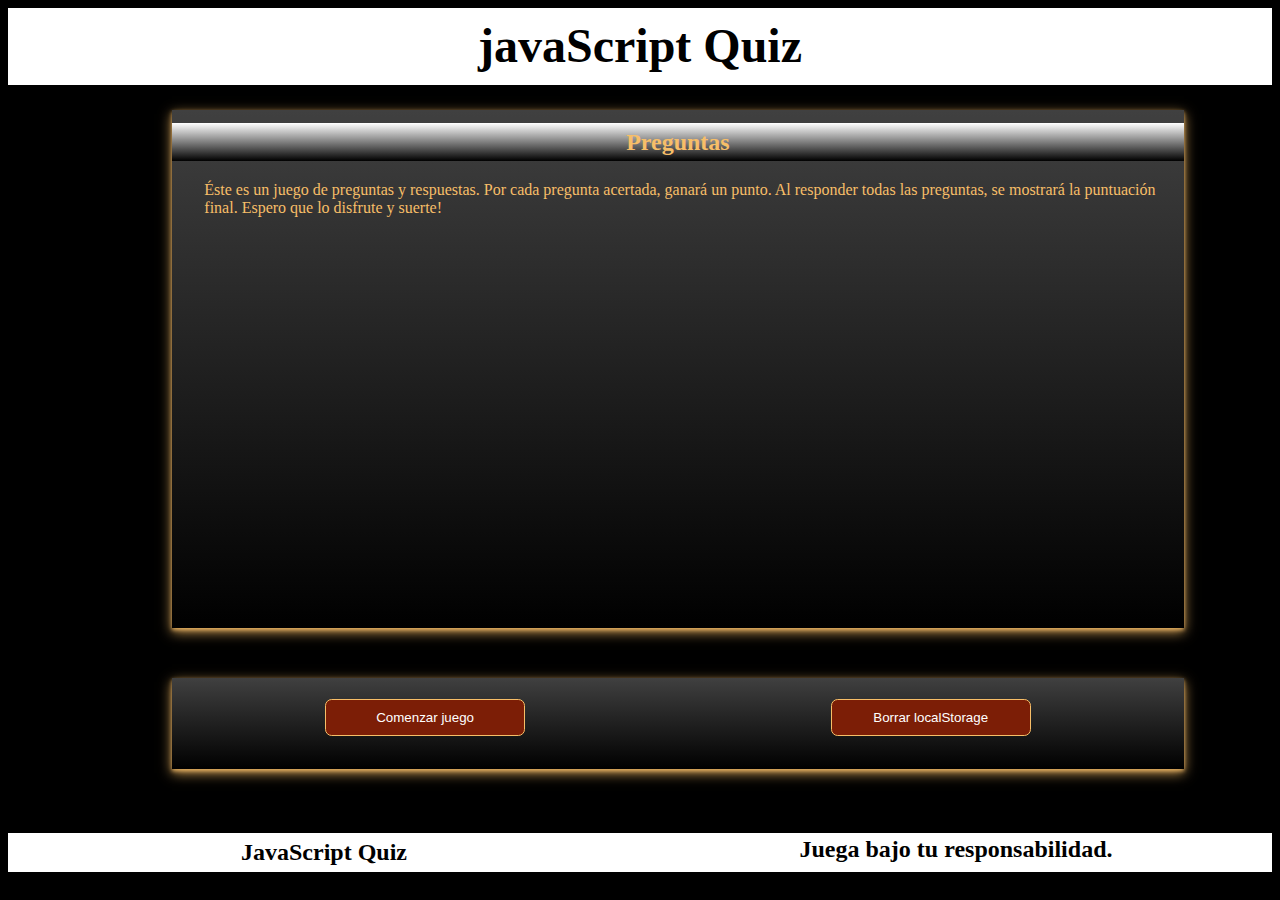
<file: index.html>
<!DOCTYPE html>
<html>
	<head lang="es">
		<meta charset="utf-8">
		<title>API Quiz</title>
		<link rel="stylesheet" href="./css/styles.css">
		<script src="./js/script.js"></script>
	</head>
	<body>
		<header>
			<h1><a href="./index.html">javaScript Quiz</a></h1>
		</header>

		<main>
			<div id="contenedor" class="contenedor">
				<h2>Preguntas</h2>
				<p>Éste es un juego de preguntas y respuestas. Por cada pregunta acertada, ganará un punto. Al responder todas las preguntas, se mostrará la puntuación final. Espero que lo disfrute y suerte!</p>
			</div>
			<div id="contenedor-botones" class="contenedor-botones">
				<button type="submit" class="boton" onclick="recogerDatos()">Comenzar juego</a>
				<button type="submit" class="boton" onclick="borrarLocalStorage()">Borrar localStorage</button>
			</div>
		</main>		
		
		<footer>
			<h2><a href="./index.html">JavaScript Quiz</a></h2>
			<h3>Juega bajo tu responsabilidad.</h3>
		</footer>
	</body>
</html>
</file>
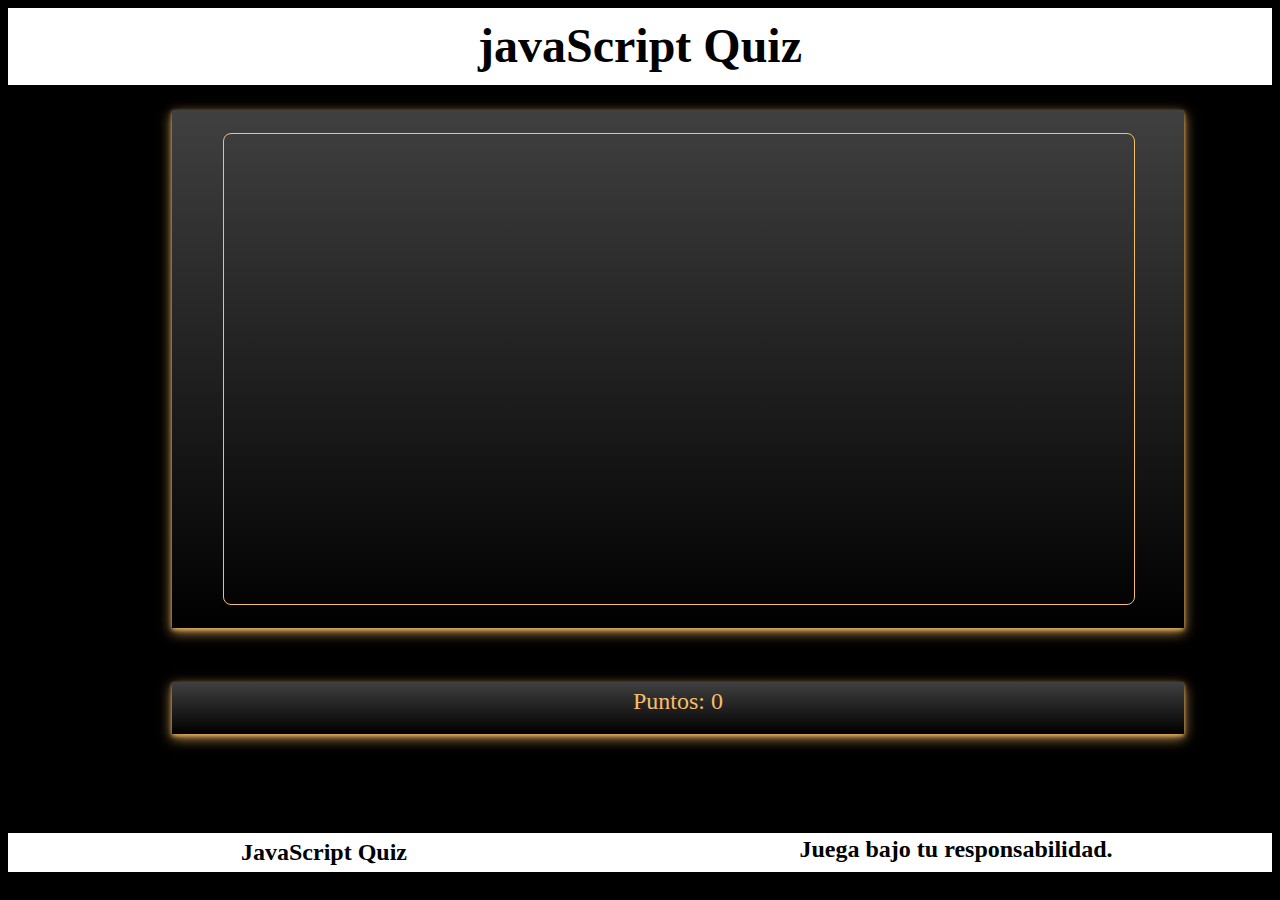
<file: quiz.html>
<!DOCTYPE html>
<html>
	<head lang="es">
		<meta charset="utf-8">
		<title>API Quiz</title>
		<link rel="stylesheet" href="./css/styles.css">
		<script src="./js/script.js"></script>
	</head>
	<body onload="recogerPreguntaslocalStorage()">
		<header>
			<h1><a href="./index.html">javaScript Quiz</a></h1>
		</header>

		<main>
			<div id="contenedor" class="contenedor"></div>
			<div id="contenedor-botones" class="contenedor-botones">
				<label id="puntuacion" class="puntuacion">Puntos: 0</label>
			</div>
		</main>		
		
		<footer>
			<h2><a href="./index.html">JavaScript Quiz</a></h2>
			<h3>Juega bajo tu responsabilidad.</h3>
		</footer>
	</body>
</html>
</file>
<file: css/styles.css>
:root{
	--blanco: #ffffff;
	--grisClaro: #DFE9F3;
	--negro: #000;
}

html{
	box-sizing: border-box;
	background-color: #000;
	color: #f7be68;
	margin: 0;
	padding: 0;
}

header {
	background-color: #fff;
	color: black;
	text-align: center;
	font-size: 24px;
	line-height: 1.6;
}

footer {
	background-color: #fff;
	color: black;
	text-align: center;
	font-size: 24px;
	line-height: 2.0;
	width: 100%;
	height: auto;
	margin: 1% 0 0 0;
	display: flex;
	justify-content: space-around;
}

a {
	text-decoration: none;
	text-align: center;
	color: black;
}

h1 {
	margin: 0;
	padding: 0;
	width: 100%;
}

h2{
	font-size: 24px;
	line-height: 1.6;
	margin: 0;
	padding: 0;
	width: 50%;
}

h3{
	font-size: 24px;
	line-height: 1.4;
	margin: 0;
	padding: 0;
	width: 50%;
}

main {
	width: 100%;
	height: 46rem;
}

.contenedor {
	width: min(80%,1200px);
	margin: 2% 13% 2% 13%;
	background-image: linear-gradient(to top, black 0%, grey 200%);
	box-shadow: 0 2px 4px rgba(247, 190, 104, 0.8), 0 4px 12px rgba(247, 190, 104, 0.8);
	padding: 1% 0 2% 0;
	display: inline-block;
	height: 30rem;
}

.contenedor>h2{
	font-size: 24px;
	line-height: 1.6;
	text-align: center;
	color: #f7be68;
	width: 100%;
	margin: 0% 0% 2% 0%;
	background-image: linear-gradient(to top, var(--negro) 0%, var(--blanco) 100%);
	height: auto;
}

.contenedor>.pregunta{
	font-size: 24px;
	line-height: 1.6;
	margin: 0 ;
	padding: 0;
	text-align: center;
	color: #f7be68;
	width: 100%;
	/*border-bottom: 1px solid #f7be68;*/
	margin: 2% 10% 2% 0%;
	background-image: linear-gradient(to top, var(--negro) 0%, var(--blanco) 100%);
	height: auto;
}

.contenedor>h3{
	font-size: 24px;
	line-height: 1.4;
	margin: 0;
	padding: 0;
	text-align: center;
	color: #f7be68;
	width: 100%;
	border-bottom: 1px solid #f7be68;
	display: block;
}

.contenedor>p{
	width: 95%;
	margin: 0 2rem 0 2rem;
}

.contenedor-preguntas{
	width: min(90%,1200px);
	margin: 1% 5% 2% 5%;
	border: 1px solid #f7be68;
	border-radius: .5em;
	display: flex;
	flex-direction: column;
	height: 98%;
}

.contenedor-preguntas h3{
	width: 93%;
	border: 1px solid #f7be68;
	border-radius: .2em;
	margin: 2rem;
	background-color: rebeccapurple;
}

/*.contenedor-preguntas>h3:first-child{
	border: 0;
}*/

.contenedor-preguntas p {
	display: block;
	font-size: 18px;
	line-height: 1.4;
	margin: 2rem;
}

.contenedor-botones {
	width: min(80%,1200px);
	margin: 2% 13% 2% 13%;
	background-image: linear-gradient(to top, black 0%, grey 200%);
	box-shadow: 0 2px 4px rgba(247, 190, 104, 0.8), 0 4px 12px rgba(247, 190, 104, 0.8);
	padding: 0 0 1% 0;
	display: flex;
	justify-content: space-around;
}

.boton {
	margin: 10px 0px;
	padding: 10px;
	background-color: #7c1e06;
	color: #fff;
	border: 1px solid #f7be68;
	border-radius: .5em;
	width: 200px;
	margin: 2% 2% 2% 2%;
}

.boton-respuestas {
	margin: 10px 0px;
	padding: 10px;
	background-color: #7c1e06;
	color: #fff;
	border: 1px solid #f7be68;
	border-radius: .5em;
	width: 92%;
	margin: 2% 2% 2% 2%;
	font-size: 24px;
	line-height: 1.4;
	height: 40%;
}

.boton-respuestas:hover {
	background-color: green;
	color: white;
}

.bold {
	font-weight: bold;
}

.puntuacion {
	line-height: 1.6;
	font-size: 24px;
}
</file>
